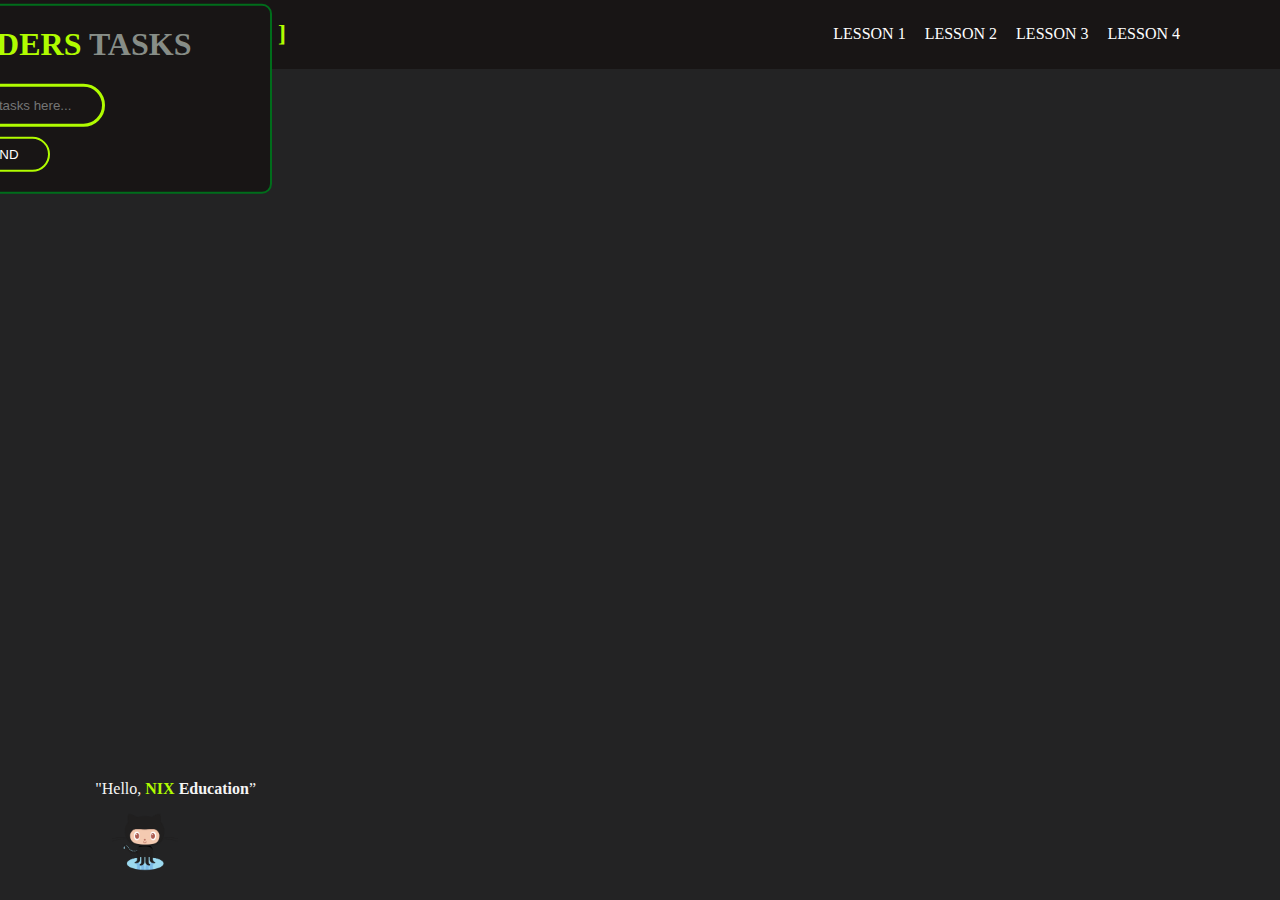
<file: nix.local/index.html>
<!DOCTYPE html>
<html lang="en">
<head>
    <meta charset="UTF-8">
    <meta name="viewport" content="width=device-width, initial-scale=1.0">
    <title>NIX solutions here</title>
    <link rel="stylesheet" href="css/style.css">
</head>
<body>
    <!--Блок шапки-->
    <header>
        <div class="logo">
            <h2>[ Zombie Coders ]</h2>
        </div>
        <!--навигация TODO сверстать-->
        <nav>
            <ul class="nav__links">
                <li><a href="php/multiplytable.php">LESSON 1</a></li>
                <li><a href="php/colorMultiplytable.php">LESSON 2</a></li>
                <li><a href="php/reverser.php">LESSON 3</a></li>
                <li><a href="#">LESSON 4</a></li>
            </ul>
        </nav>
    </header>


    <!--Тут контент Формы контент-->
    <main class="main">
        <form class="box" action="php/add.php" method="POST">
            <h1>ZOMBIE <span class="coders">CODERS</span> Tasks</h1>
            <input type="text" name="task" id = 'task' placeholder="enter yours tasks here..."><br>
            <button type="submit" name = "sendTask">SEND</button>
        </form>
    </main>


    <footer>

        <div class = "nix__box">
            <div class = "nix__logo">
                <article>"Hello, <b><span class="nix__green_logo">NIX</span> Education</b>”</article>
            </div>
            <div class="github__pict">
                <a href="https://github.com/septemberEatMe"><img src="img/Octocat.png" width= "70" alt="github__link" title="Мой GitHub"></a>
            </div>
        </div>
    </footer>
</body>
</html>
</file>
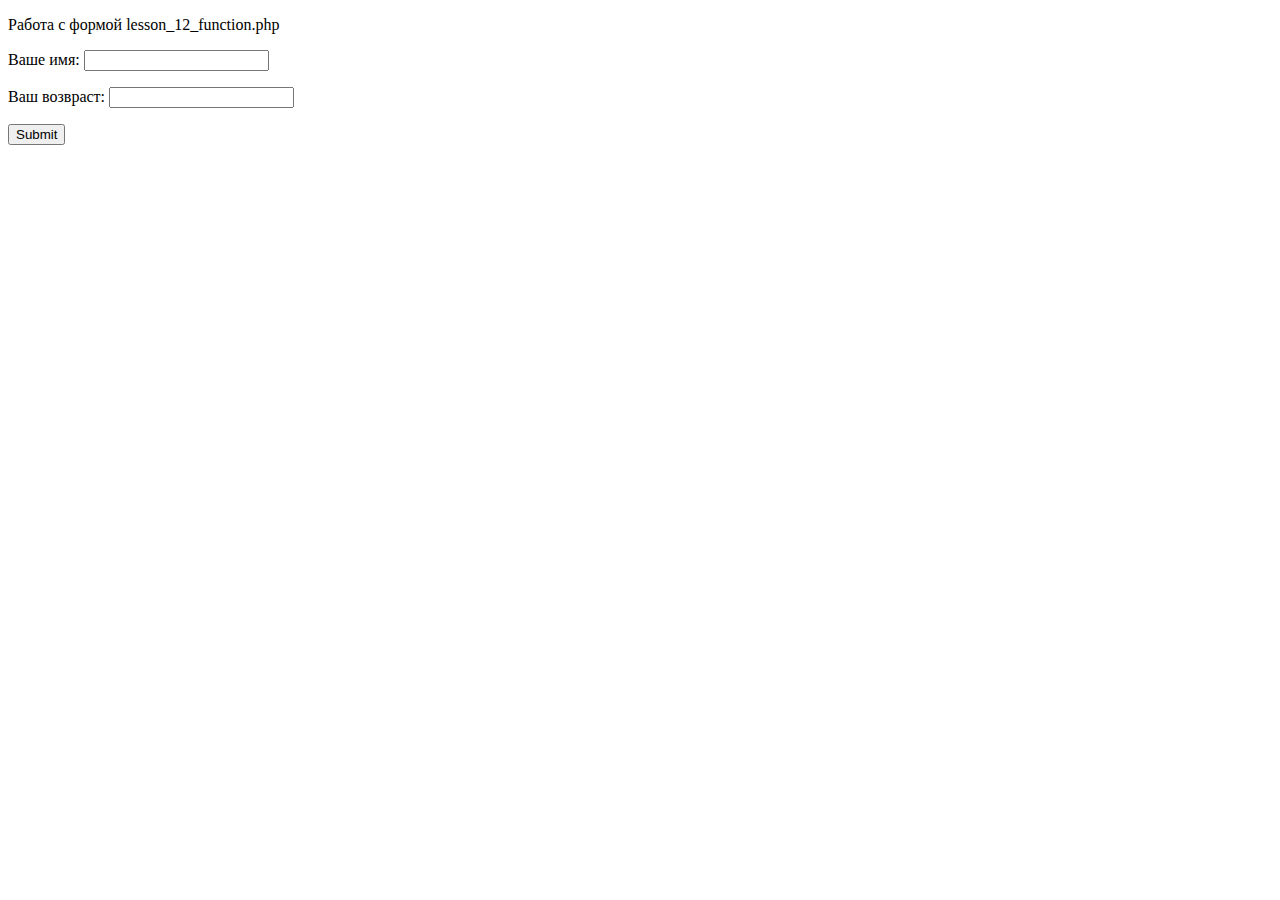
<file: form_for_lesson_13.html>
<!DOCTYPE html>
<html lang="en">
<head>
    <meta charset="UTF-8">
    <meta name="viewport" content="width=device-width, initial-scale=1.0">
    <title>Document</title>
</head>
<body>
    <p>Работа с формой lesson_12_function.php</p>
    <form action="lesson_12_forms.php" method="POST">
        <p>Ваше имя: <input type="text" name="name"></p>
        <p>Ваш возвраст: <input type="text" name="age"></p>
        <p><input type="submit"></p>
    </form>
</body>
</html>
</file>
<file: nix.local/css/style.css>
body{
    margin: 0;
    padding: 0;
    background:#232324;
}

/*------------------------- header------------------------------*/
a, li{
    color: white;
    text-decoration: none;
}

header{
    margin: 0px 0px;
    padding-top: 0px;
    padding: 0px 100px;
    display: flex;
    justify-content: space-between;
    align-items: center;
    background-color: #181515;
}

.logo{
    color:rgb(176, 252, 0);
    border-bottom:2px solid #181515;
    cursor: pointer;
    margin: 0px;
    padding: 0;
}

.nav__links {
    list-style: none;
}

.nav__links :hover{
    color: rgb(176, 252, 0);
}

.nav__links li{
    display: inline-block;
    padding-left: 15px;
    
}

/* -------------------- NIX space ----------------------*/
.nix__box{
    color:whitesmoke;
}

.nix__logo{
    margin-top: 15px;
}
.nix__green_logo{
    color: rgb(176, 252, 0);
}

.github__pict{
    margin-top: 15px;
    padding-left: 15px;
    cursor: pointer;
}


/* --------------------------Form --------------------------------*/

.coders{
    color:rgb(176, 252, 0);
}

.box{
    width: 500px;
    padding: 20px;
    display: inline-block;
    position: center;
    top: 30%;
    left: 50%;
    margin-top: 30px;
    transform: translate(-50%, -50%);
    text-align: center;
    border: 2px solid #006d1b;
    background-color: #181515 ;
    border-radius: 10px;
}

.box h1{
    color: #878d87;
    text-transform: uppercase;
    margin-top: 0px;
}

.box input[type="text"]{
    border:0;
    background: none;
    margin-top: 0px;
    margin-bottom: 10px;
    width: 200px;
    height: 35px;
    border: 3px solid rgb(176, 252, 0);
    text-align: center;
    outline: none;
    color: white;
    border-radius: 24px;
    transition: 0.25s;
}


.box input[type = "text"]:focus{
    width : 250px;
    border-color : rgb(255, 243, 70);
}

.box button[type = "submit"]{
    width: 100px;
    height: 35px;
    background: none;
    border: 2px solid rgb(176, 252, 0);
    color : rgb(255, 255, 255);
    border-radius: 24px;
}

.box button[type = "submit"]:hover{
    background-color: rgb(176, 252, 0);
    color: #181515;
    font-weight: bold;
    text-transform: uppercase;
    cursor: pointer;
}

/*-------------------footer---------------------*/
footer{
    position: absolute;
    top:85%;
    right:80%;
}

footer img{
    cursor: pointer;
}
</file>
